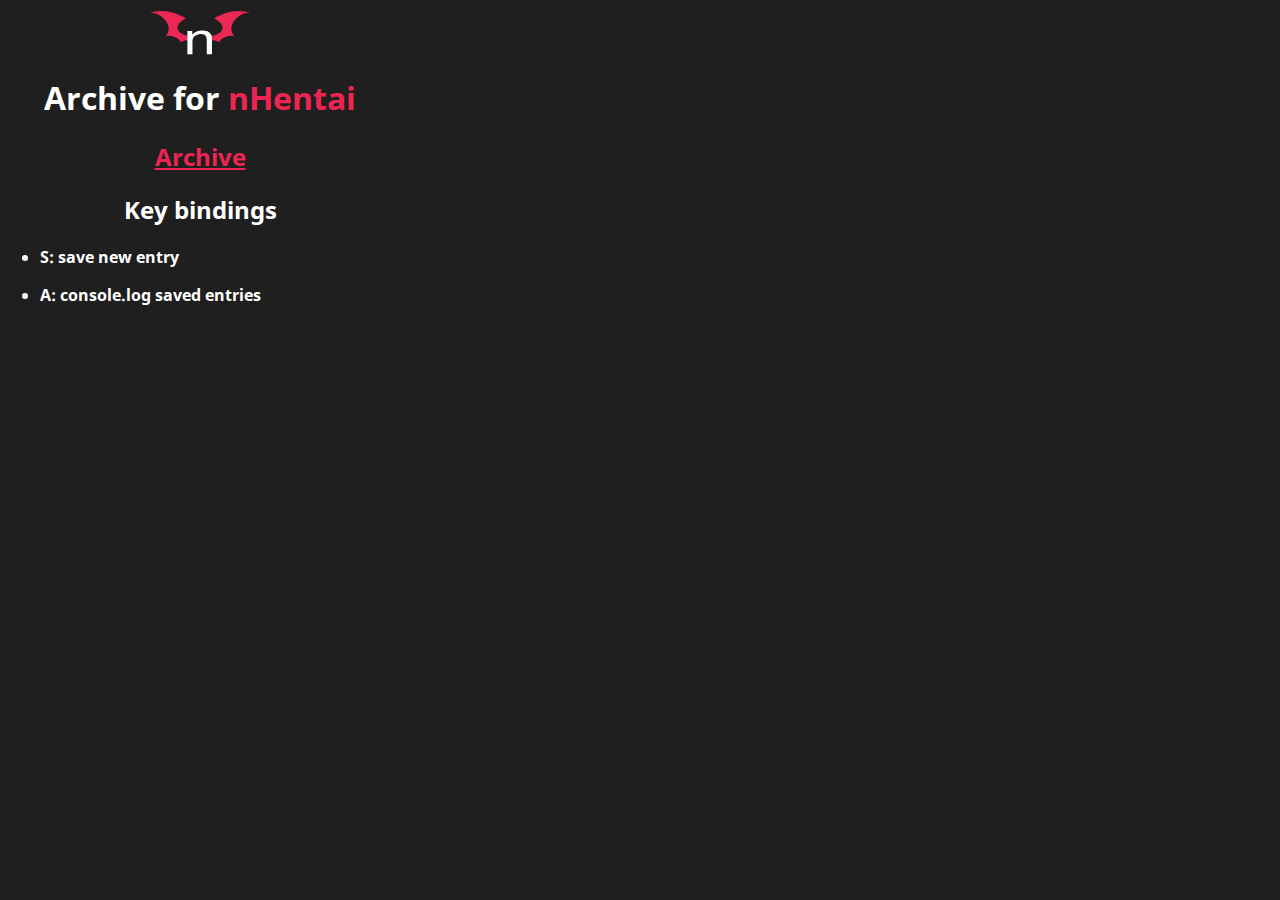
<file: popup.html>
<!DOCTYPE html>
<html lang="en">

<head>
    <meta charset="UTF-8">
    <meta http-equiv="X-UA-Compatible" content="IE=edge">
    <meta name="viewport" content="width=device-width, initial-scale=1.0">
    <title>Archive for Nhentai</title>
    <link rel="shortcut icon" href="favicon.ico" type="image/x-icon">
    <style>
        @font-face {
            font-family: notoSans;
            src: url(/fonts/NotoSans-Bold.ttf);
        }

        * {
            font-family: notoSans;
        }

        :root {
            --background: #0d0d0d;
            --section: #1f1f1f;
            --fadedText: #959595;
            --text: #ffffff;
            --coloreOne: #ed2553;
            --coloreTwo: #4d4d4d;
        }

        body {
            background-color: var(--section);
            width: 25rem;
            margin: 0;
        }

        header, section {
            background-color: var(--section);
        } 

        .centered {
            margin: auto;
            width: auto;
            display: block;
        }

        .centeredText {
            text-align: center;
        }

        p, h1, h2, ul, li {
            color: var(--text);
        }

        a {
            color: var(--coloreOne);
            text-decoration: none;
        }
		
		.link {
			text-decoration: underline;
		}

        #logo {
            width: 100px;
            height: auto;
			margin-top: 0.7rem;
        }

    </style>
</head>

<body>
    <header>
        <svg id="logo" class="centered" xmlns="http://www.w3.org/2000/svg" width="482.556" height="209.281" viewBox="45.002 196.466 482.556 209.281"><path fill="#EC2854" stroke="#EC2854" stroke-miterlimit="10" d="M217.198 232.5c-16.597 6.907-52.729 34.028-36.249 58.467 7.288 10.807 19.94 18.442 31.471 22.057 10.732 3.363 23.897-.761 33.709 3.721-2.09 5.103-9.479 23.689-15.812 22.319-11.827-2.544-23.787-.445-33.07 8.485-18.958-26.295-45.97-36.974-75.739-29.676 22.066-27.2 16.719-55.687-6.468-81.622-13.999-15.657-47.993-37.963-69.845-28.853 54.591-22.738 121.119-5.555 172.003 25.102-8.815 3.669-3.617-2.179 0 0zm138.167 0c16.595 6.908 52.729 34.028 36.249 58.467-7.288 10.807-19.939 18.443-31.473 22.059-10.731 3.365-23.896-.762-33.712 3.721 2.104 5.112 9.464 23.671 15.812 22.318 11.826-2.542 23.789-.448 33.068 8.484 18.959-26.294 45.974-36.975 75.738-29.676-22.056-27.206-16.726-55.682 6.471-81.622 13.997-15.654 47.995-37.967 69.847-28.854-54.586-22.733-121.116-5.562-172 25.103 8.817 3.669 3.616-2.18 0 0z" /><path fill="none" d="M723.057 240.921H824.18v56.18H723.057z" /><path fill="#FFF" d="M225.434 293.58h23.199v15.919c6.874-6.563 14.154-11.274 21.841-14.137 7.687-2.863 16.234-4.295 25.64-4.295 20.621 0 34.549 5.552 41.785 16.653 3.979 6.074 5.969 14.766 5.969 26.077v71.95h-24.826v-70.693c0-6.842-1.312-12.358-3.935-16.547-4.344-6.982-12.209-10.473-23.604-10.473-5.789 0-10.538.455-14.246 1.363-6.693 1.536-12.572 4.608-17.636 9.216-4.07 3.701-6.716 7.522-7.937 11.467-1.221 3.945-1.832 9.582-1.832 16.913v58.754h-24.419l.001-112.167z" /></svg>
        <h1 class="centeredText" target="_blank">Archive for <a href="https://nhentai.net/">nHentai</a></h1>
    </header>
    <section class="centered">
        <h2 class="centeredText"><a href="/ui/index.html"  class="link" target="_blank">Archive</a></h2>
    </section>
    <section>
        <h2 class="centeredText">Key bindings</h2>
        <ul>
            <li><p>S: save new entry </p></li>
            <li><p>A: console.log saved entries</p></li>
        </ul>
    </section>
</body>

</html>
</file>
